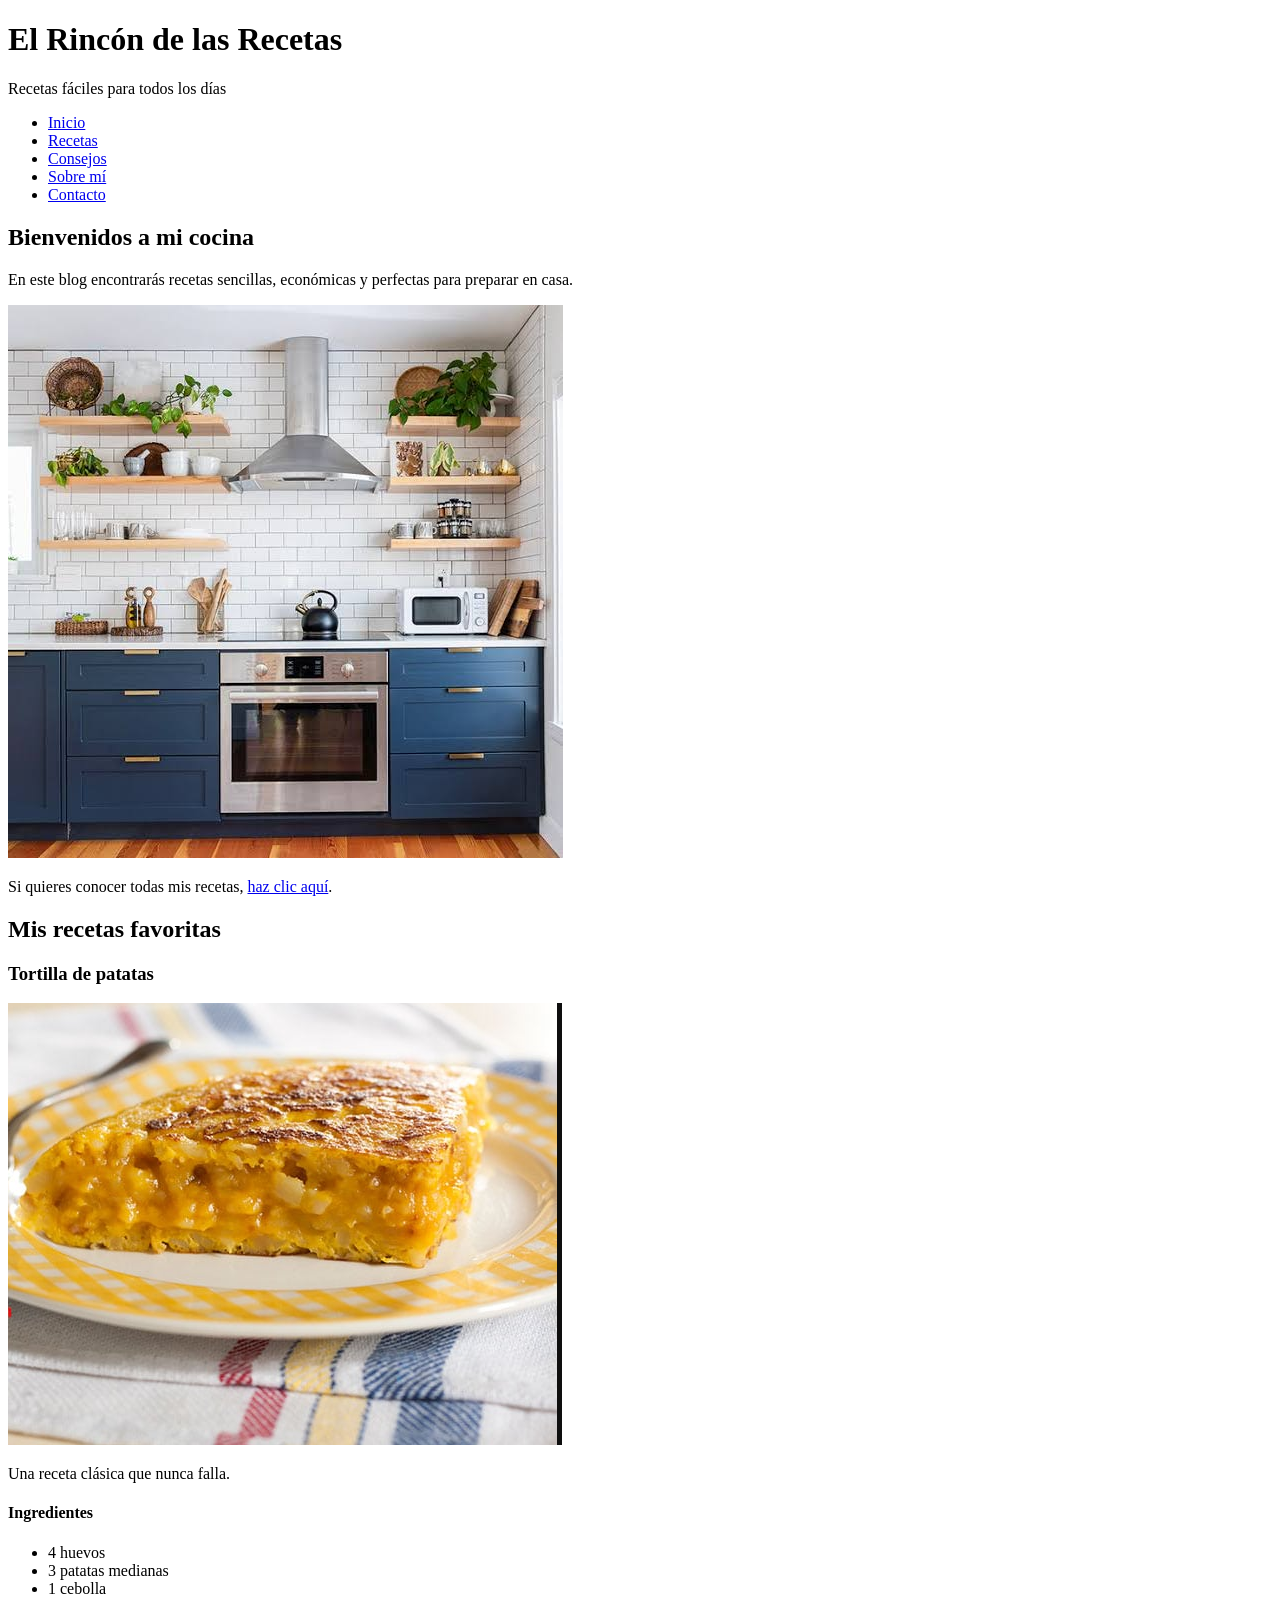
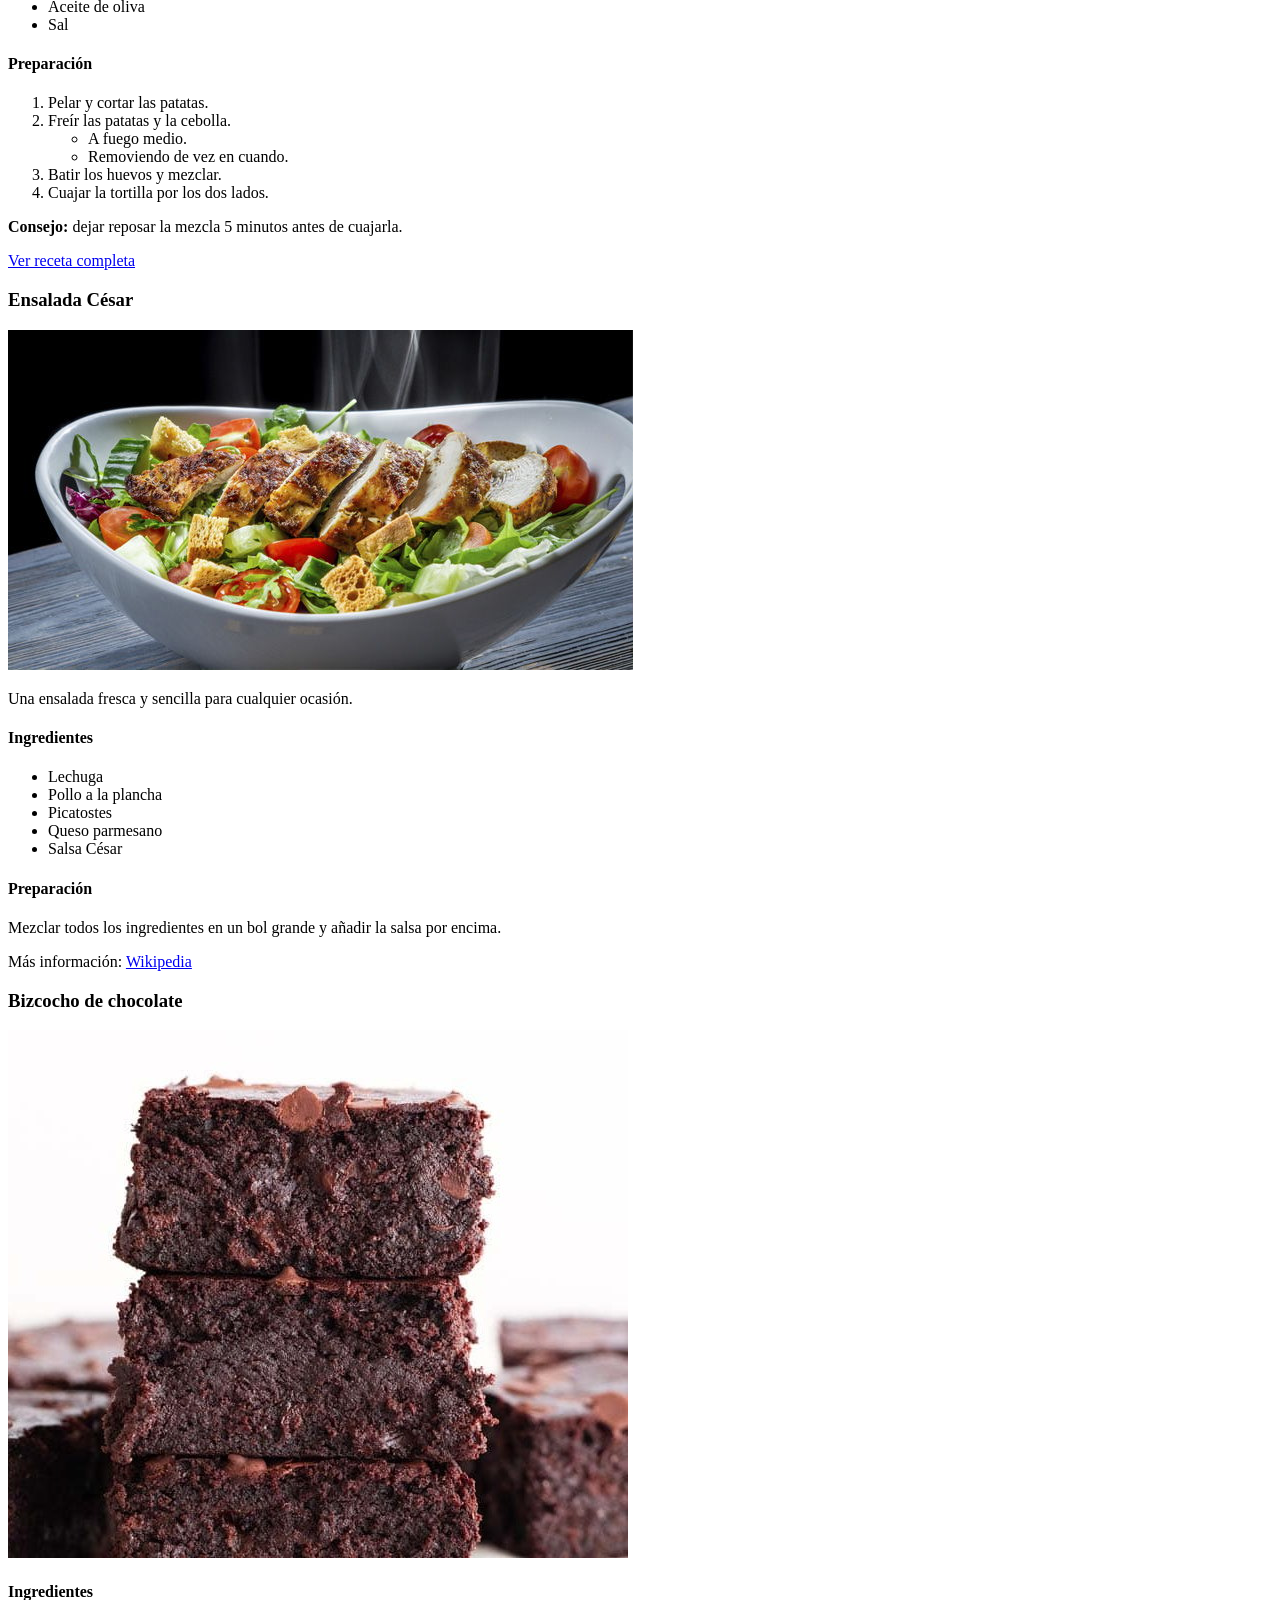
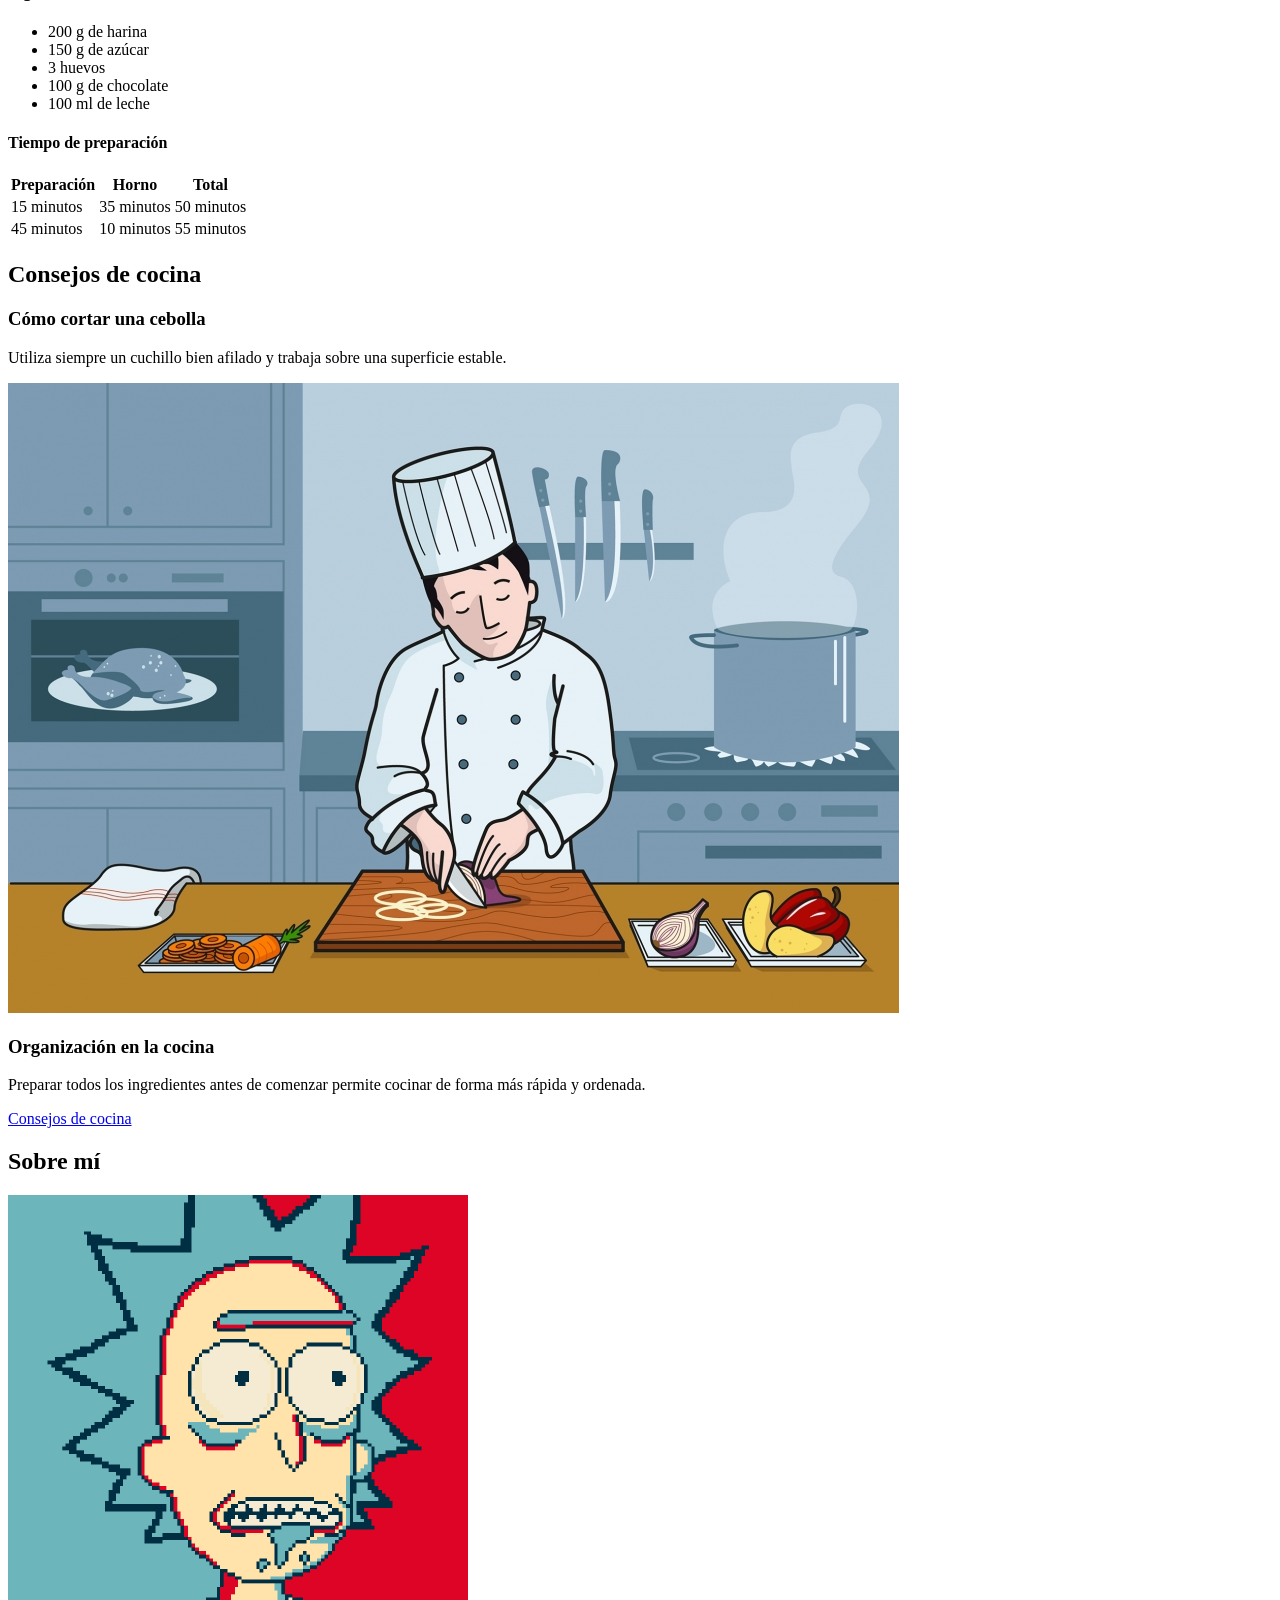
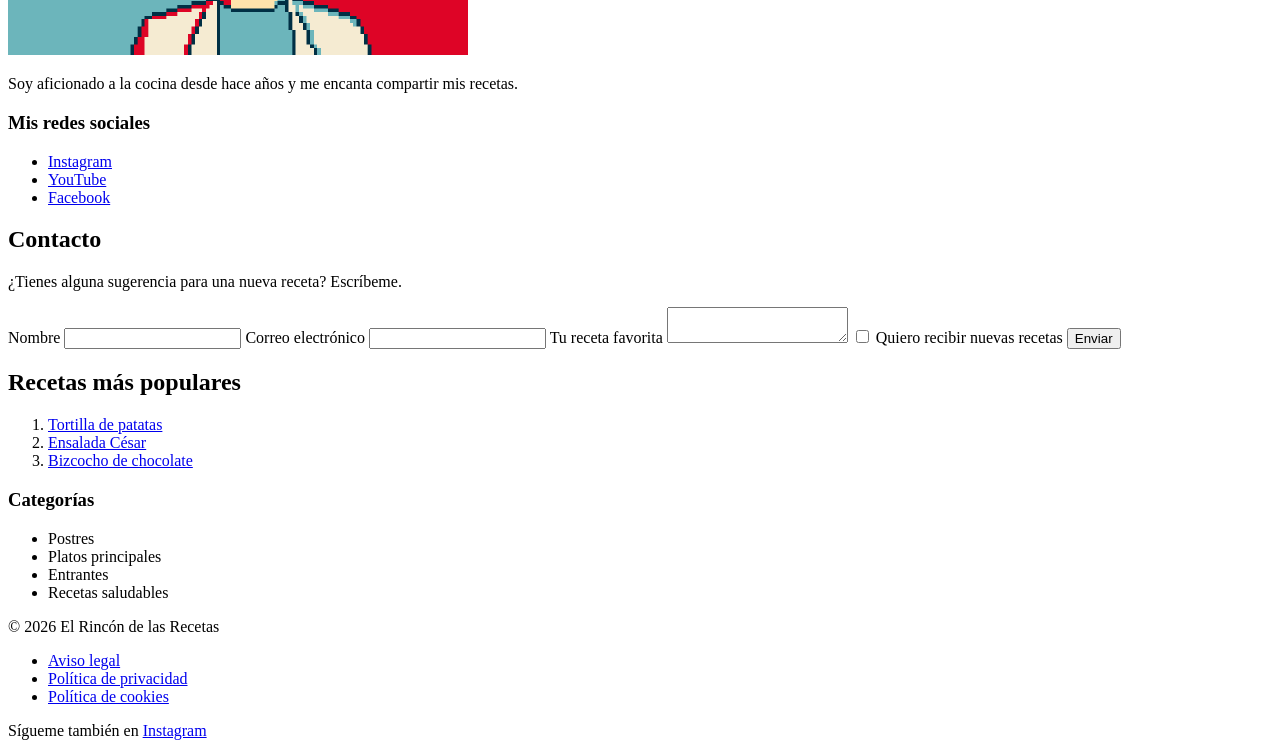
<file: recetas/index.html>
<!DOCTYPE html>
<html lang=es>

<head>
    <meta charset="UTF-8">
    <meta name="description" content="Blog de recetas caseras fáciles y saludables">
    <meta name="author" content="María Cocina">
    <title>El Rincón de las Recetas</title>
    <link rel="stylesheet" href="recetas.css">
</head>

<body>
    <header id="inicio">

        <h1>El Rincón de las Recetas</h1>

        <p>Recetas fáciles para todos los días</p>

        <nav>
            <ul>
                <li><a href="#inicio">Inicio</a></li>
                <li><a href="#recetas">Recetas</a></li>
                <li><a href="#consejos">Consejos</a></li>
                <li><a href="#sobre-mi">Sobre mí</a></li>
                <li><a href="#contacto">Contacto</a></li>
            </ul>
        </nav>

    </header>


    <main>

        <section id="presentacion">

            <h2>Bienvenidos a mi cocina</h2>

            <p>
                En este blog encontrarás recetas sencillas, económicas
                y perfectas para preparar en casa.
            </p>

            <img src="imagenes/cocina.jpg" alt="">

            <p>
                Si quieres conocer todas mis recetas,
                <a href="recetas.html">haz clic aquí</a>.
            </p>

        </section>


        <section id="recetas">

            <h2>Mis recetas favoritas</h2>


            <article>

                <h3>Tortilla de patatas</h3>

                <img src="imagenes/tortilla.jpg" alt="Tortilla de patatas">

                <p>
                    Una receta clásica que nunca falla.
                </p>

                <h4>Ingredientes</h4>

                <ul>
                    <li>4 huevos</li>
                    <li>3 patatas medianas</li>
                    <li>1 cebolla</li>
                    <li>Aceite de oliva</li>
                    <li>Sal</li>
                </ul>


                <h4>Preparación</h4>

                <ol>
                    <li>Pelar y cortar las patatas.</li>
                    <li>Freír las patatas y la cebolla.</li>

                    <ul>
                        <li>A fuego medio.</li>
                        <li>Removiendo de vez en cuando.</li>
                    </ul>

                    <li>Batir los huevos y mezclar.</li>
                    <li>Cuajar la tortilla por los dos lados.</li>
                </ol>

                <p>
                    <strong>Consejo:</strong>
                    dejar reposar la mezcla 5 minutos antes de cuajarla.
                </p>

                <a href="https://www.recetas.com/tortilla" target="_blank">
                    Ver receta completa
                </a>

            </article>


            <article>

                <h3>Ensalada César</h3>

                <img src="imagenes/ensalada-cesar.jpg">

                <p>
                    Una ensalada fresca y sencilla para cualquier ocasión.
                </p>

                <h4>Ingredientes</h4>

                <ul>
                    <li>Lechuga</li>
                    <li>Pollo a la plancha</li>
                    <li>Picatostes</li>
                    <li>Queso parmesano</li>
                    <li>Salsa César</li>
                </ul>

                <h4>Preparación</h4>

                <p>
                    Mezclar todos los ingredientes en un bol grande
                    y añadir la salsa por encima.
                </p>

                <p>
                    Más información:
                    <a href=https://es.wikipedia.org/wiki/Ensalada_C%C3%A9sar target="_blank">
                        Wikipedia
                    </a>
                </p>

            </article>


            <article>

                <h3>Bizcocho de chocolate</h3>

                <img src="imagenes/bizcocho.jpg" alt="Bizcocho casero de chocolate">

                <h4>Ingredientes</h4>

                <ul>
                    <li>200 g de harina</li>
                    <li>150 g de azúcar</li>
                    <li>3 huevos</li>
                    <li>100 g de chocolate</li>
                    <li>100 ml de leche</li>
                </ul>

                <h4>Tiempo de preparación</h4>

                <table>

                    <tr>
                        <th>Preparación</th>
                        <th>Horno</th>
                        <th>Total</th>
                    </tr>

                    <tr>
                        <td>15 minutos</td>
                        <td>35 minutos</td>
                        <td>50 minutos</td>
                    </tr>

                    <tr>
                        <td>45 minutos</td>
                        <td>10 minutos</td>
                        <td>55 minutos</td>
                    </tr>

                </table>

            </article>

        </section>


        <section id="consejos">

            <h2>Consejos de cocina</h2>

            <div class="consejo">

                <h3>Cómo cortar una cebolla</h3>

                <p>
                    Utiliza siempre un cuchillo bien afilado
                    y trabaja sobre una superficie estable.
                </p>

                <img src="imagenes/cebolla.jpg" alt="Persona cortando una cebolla">

            </div>


            <div class="consejo">

                <h3>Organización en la cocina</h3>

                <p>
                    Preparar todos los ingredientes antes de comenzar
                    permite cocinar de forma más rápida y ordenada.
                </p>

                <a href="https://www.directoalpaladar.com" target="_blank" rel="noopener">
                    Consejos de cocina
                </a>

            </div>

        </section>


        <section id="sobre-mi">

            <h2>Sobre mí</h2>

            <div class="perfil">

                <img src="imagenes/perfil.jpg" alt="Foto de perfil">

                <p>
                    Soy aficionado a la cocina desde hace años
                    y me encanta compartir mis recetas.
                </p>

            </div>

            <h3>Mis redes sociales</h3>

            <ul>
                <li>
                    <a href="https://www.instagram.com" target="_blank">
                        Instagram
                    </a>
                </li>

                <li>
                    <a href="https://www.youtube.com" target="_blank">
                        YouTube
                    </a>
                </li>

                <li>
                    <a href="https://www.facebook.com" target="_blank">
                        Facebook
                    </a>
                </li>
            </ul>

        </section>


        <section id="contacto">

            <h2>Contacto</h2>

            <p>
                ¿Tienes alguna sugerencia para una nueva receta?
                Escríbeme.
            </p>

            <form action="enviar.php" method="post">

                <label for="nombre">Nombre</label>
                <input type="text" id="nombre" name="nombre">

                <label for="email">Correo electrónico</label>
                <input type="email" name="email">

                <label for="receta">Tu receta favorita</label>
                <textarea id="receta" name="receta"></textarea>

                <label>
                    <input type="checkbox" name="newsletter">
                    Quiero recibir nuevas recetas
                </label>

                <button type="submit">Enviar</button>

            </form>

        </section>


        <aside>

            <h2>Recetas más populares</h2>

            <ol>
                <li><a href="#tortilla">Tortilla de patatas</a></li>
                <li><a href="#ensalada">Ensalada César</a></li>
                <li><a href="#bizcocho">Bizcocho de chocolate</a></li>
            </ol>

            <h3>Categorías</h3>

            <ul>
                <li>Postres</li>
                <li>Platos principales
                <li>Entrantes</li>
                <li>Recetas saludables</li>
            </ul>

        </aside>

    </main>


    <footer>

        <p>&copy 2026 El Rincón de las Recetas</p>

        <nav>
            <ul>
                <li><a href="aviso-legal.html">Aviso legal</a></li>
                <li><a href="privacidad.html">Política de privacidad</a></li>
                <li><a href="cookies.html">Política de cookies</a></li>
            </ul>
        </nav>

        <p>
            Sígueme también en
            <a href="https://www.instagram.com" target="_blank">
                Instagram
            </a>
        </p>

    </footer>

</body>

</html>
</file>
<file: recetas/recetas.css>
/* No se hacer nada en css */
</file>
